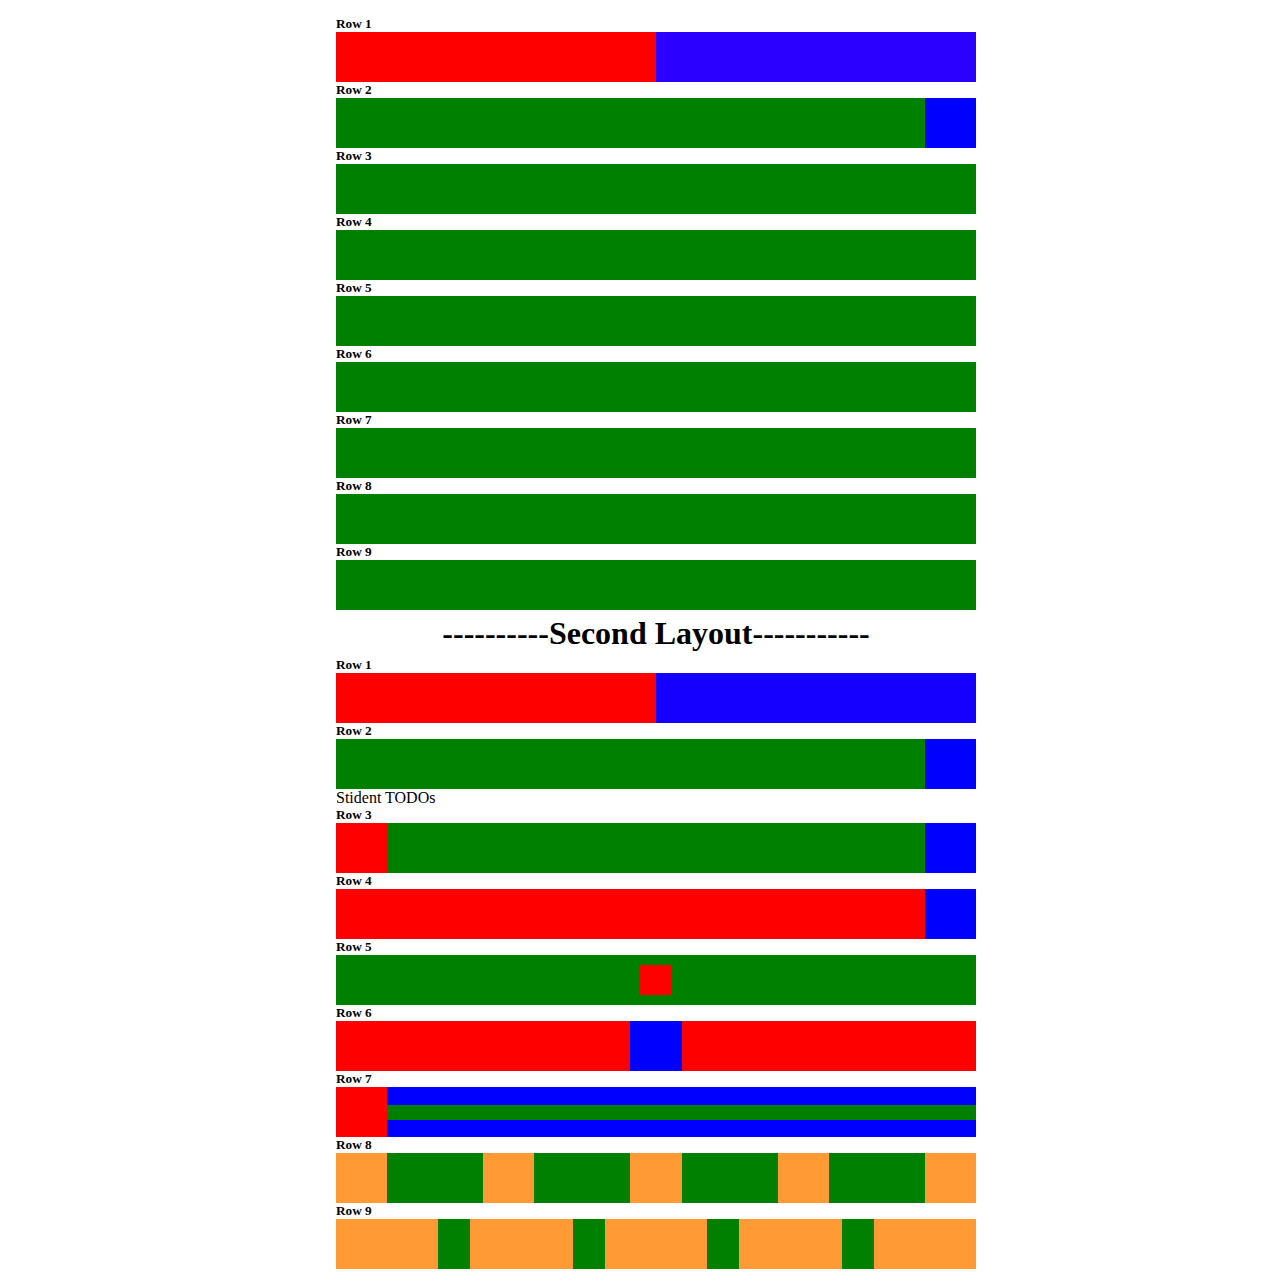
<file: Layout/index.html>
<!DOCTYPE html>
<html lang="en">

<head>
    <meta charset="UTF-8">
    <meta name="viewport" content="width=device-width, initial-scale=1.0">
    <title>Layout</title>
    <link rel="stylesheet" href="style.css">
</head>

<body>
   <div class="container">
    <div class="flexBox">
        <h5>Row 1</h5>
        <div class="row1">
            <div class="subRow1"></div>
            <div class="subRow2"></div>
        </div>
        <h5>Row 2</h5>

        <div class="row2">
            <div class="subRow01"></div>
            <div class="subRow02"></div>
        </div>

        <h5>Row 3</h5>

        <div class="row"></div>

        <h5>Row 4</h5>

        <div class="row"></div>

        <h5>Row 5</h5>

        <div class="row"></div>

        <h5>Row 6</h5>

        <div class="row"></div>

        <h5>Row 7</h5>

        <div class="row"></div>

        <h5>Row 8</h5>

        <div class="row"></div>

        <h5>Row 9</h5>

        <div class="row"></div>

    </div>


<h1>----------Second Layout-----------</h1>

    <div class="flexBox2">
        <h5>Row 1</h5>
        <div class="row1">
            <div class=" subRow11"></div>
            <div class=" subRow12"></div>
        </div>
        <h5>Row 2</h5>

        <div class="row2">
            <div class=" subRow13"></div>
            <div class=" subRow14"></div>
        </div>
        <p>Stident TODOs</p>
        <h5>Row 3</h5>

        <div class="row3">
            <div class=" subRow15"></div>
            <div class=" subRow16"></div>
            <div class=" subRow17"></div>

        </div>

        <h5>Row 4</h5>

        <div class="row4">
            <div class=" subRow18"></div>
            <div class=" subRow19"></div>

        </div>

        <h5>Row 5</h5>

        <div class="row5">
            <div class=" subRow20"></div>

        </div>

        <h5>Row 6</h5>

        <div class="row6">
            <div class=" subRow21"></div>
        </div>

        <h5>Row 7</h5>

        <div class="row7">
            <div class=" subRow22"></div>
            <div class=" subRow23">
                <div class="sub"></div>
            </div>

        </div>

        <h5>Row 8</h5>

        <div class="row8">
            <div class=" subRow24"></div>
            <div class=" subRow25"></div>
            <div class=" subRow26"></div>
            <div class=" subRow27"></div>
            <div class=" subRow28"></div>
            <div class=" subRow29"></div>
            <div class=" subRow30"></div>
            <div class=" subRow31"></div>
            <div class=" subRow32"></div>

        </div>

        <h5>Row 9</h5>

        <div class="row9">
            <div class=" subRow33"></div>
            <div class=" subRow34"></div>
            <div class=" subRow35"></div>
            <div class=" subRow36"></div>
            <div class=" subRow37"></div>
            <div class=" subRow38"></div>
            <div class=" subRow39"></div>
            <div class=" subRow40"></div>
            <div class=" subRow41"></div>
        </div>

    </div>
   </div>
</body>

</html>
</file>
<file: Layout/style.css>
*{
    margin: 0;
    padding: 0;
}
/* h5{
    font-size: 50px;
    letter-spacing: 5px;
    font-family: 'Gill Sans', 'Gill Sans MT', Calibri, 'Trebuchet MS', sans-serif;

}
p{
    font-size: 50px;
    letter-spacing: 5px;
    font-family: 'Gill Sans', 'Gill Sans MT', Calibri, 'Trebuchet MS', sans-serif;

} */
.container{
    display: flex;
    flex-direction: column;
    justify-content: center;
    align-items: center;
    width: 100%;
    /* height: 100vh; */
    gap: 5px;
    padding: 1rem;
}
.flexBox{
    display: flex;
    flex-direction: column;
    /* gap: 1rem; */
    width: 50%;

}
.flexBox2{
    display: flex;
    flex-direction: column;
    /* gap: 1rem; */
    width: 50%;

}
.row1{
    display: flex;
    width: 100%;
    height: 50px;
}
.subRow1{
    background-color: red;
    height: 100%;
   width: 50%;
}
.subRow2{
    background-color: rgb(43, 0, 255);
    height: 100%;
   width: 50%;
}

.row2{
    width: 100%;
    height: 50px;
    display: flex;
}
.subRow01{
    width: 92%;
    height: 100%;
    background-color: green;
}
.subRow02{
    width: 8%;
    height: 100%;
    background-color: blue;
}
.row{
    width: 100%;
    height: 50px;
    background-color:green;
}

.subRow11{
    width: 50%;
    height: 100%;
    background-color: red;
}
.subRow12{
    width: 50%;
    height: 100%;
    background-color: rgb(21, 0, 255);
}
.subRow13{
    width: 92%;
    height: 100%;
    background-color: green;
}
.subRow14{
    width: 8%;
    height: 100%;
    background-color: blue;
}
.row3{
    display: flex;
    width: 100%;
    height: 50px;
}
.subRow15{
    width: 8%;
    height: 100%;
    background-color:red;
}
.subRow16{
    width: 84%;
    height: 100%;
    background-color:green;
}
.subRow17{
    width: 8%;
    height: 100%;
    background-color:blue;
}
.row4{
    display: flex;
    width: 100%;
    height: 50px;
}
.subRow18{
    width: 92%;
    height: 100%;
    background-color:red;
}
.subRow19{
    width: 8%;
    height: 100%;
    background-color:blue;
}
.row5{
    display: flex;
    align-items: center;
    justify-content: center;
    width: 100%;
    height: 50px;
    background-color: green;
}
.subRow20{
    width: 5%;
    height: 30px;
    background-color:red;
}
.row6{
    display: flex;
    align-items: center;
    justify-content: center;
    width: 100%;
    height: 50px;
    background-color: red; 
}
.subRow21{
    width: 8%;
    height:100%;
    background-color:blue;
}
.row7{
    width: 100%;
    height: 50px;
    display: flex;

}
.subRow22{
    width: 8%;
    height:100%;
    background-color:red;
}
.subRow23{
    display: flex;
    justify-content: center;
    align-items: center;
    width: 92%;
    height:100%;
    background-color:blue;
}
.sub{
    width:100%;
    height:30%;
    background-color:green;
}
.row8{
    width: 100%;
    height: 50px;
    display: flex;
}
.subRow24{
    width: 8%;
    height:100%;
    background-color:rgba(255, 128, 0, 0.791);
}
.subRow25{
    width: 15%;
    height:100%;
    background-color:green;
}
.subRow26{
    width: 8%;
    height:100%;
    background-color:rgba(255, 128, 0, 0.791);
}
.subRow27{
    width: 15%;
    height:100%;
    background-color:green;
}
.subRow28{
    width: 8%;
    height:100%;
    background-color:rgba(255, 128, 0, 0.791);
}
.subRow29{
    width: 15%;
    height:100%;
    background-color:green;
}
.subRow30{
    width: 8%;
    height:100%;
    background-color:rgba(255, 128, 0, 0.791);
}
.subRow31{
    width: 15%;
    height:100%;
    background-color:green;
}
.subRow32{
    width: 8%;
    height:100%;
    background-color:rgba(255, 128, 0, 0.791);
}

/* ------------ */
.row9{
    display: flex;
    width: 100%;
    height: 50px;
}
.subRow33{
    width: 16%;
    height:100%;
    background-color:rgba(255, 128, 0, 0.791);
}
.subRow34{
    width: 5%;
    height:100%;
    background-color:green;
}
.subRow35{
    width: 16%;
    height:100%;
    background-color:rgba(255, 128, 0, 0.791);
}
.subRow36{
    width: 5%;
    height:100%;
    background-color:green;
}
.subRow37{
    width: 16%;
    height:100%;
    background-color:rgba(255, 128, 0, 0.791);
}
.subRow38{
    width: 5%;
    height:100%;
    background-color:green;
}
.subRow39{
    width: 16%;
    height:100%;
    background-color:rgba(255, 128, 0, 0.791);
}
.subRow40{
    width: 5%;
    height:100%;
    background-color:green;
}
.subRow41{
    width: 16%;
    height:100%;
    background-color:rgba(255, 128, 0, 0.791);
}
@media screen and (max-width:640px) {

    .container{
    flex-direction: column;
    
}
}
</file>
